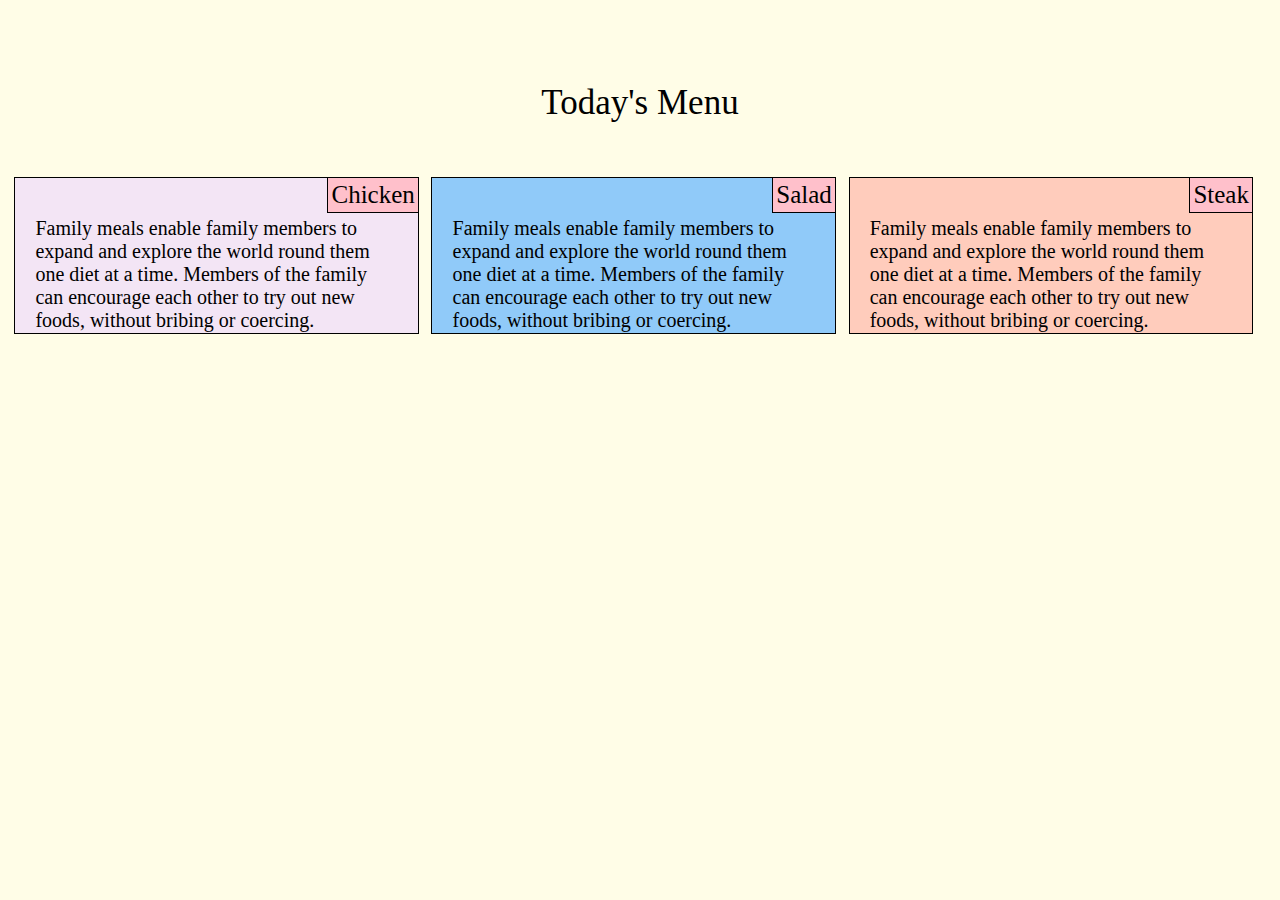
<file: mod2-soln/index.html>
<!DOCTYPE html>
<html>
<head>
	<title>Module 2 Solution</title>
	<link rel="stylesheet" type="text/css" href="css\styles.css">
</head>
<body>
	<h1>Today's Menu</h1>
	<section class="container">
<section class="s1">
	<h2>Chicken</h2>
	<p>Family meals enable family members to expand and explore the world round them one diet at a time. Members of the family can encourage each other to try out new foods, without bribing or coercing. </p>
</section>
<section class="s2">
	<h2>Salad</h2>
	<p>Family meals enable family members to expand and explore the world round them one diet at a time. Members of the family can encourage each other to try out new foods, without bribing or coercing.</p>
</section>
<section class ="s3">
	<h2>Steak</h2>
	<p>Family meals enable family members to expand and explore the world round them one diet at a time. Members of the family can encourage each other to try out new foods, without bribing or coercing.</p>
</section>
</section>

</body>
</html>
</file>
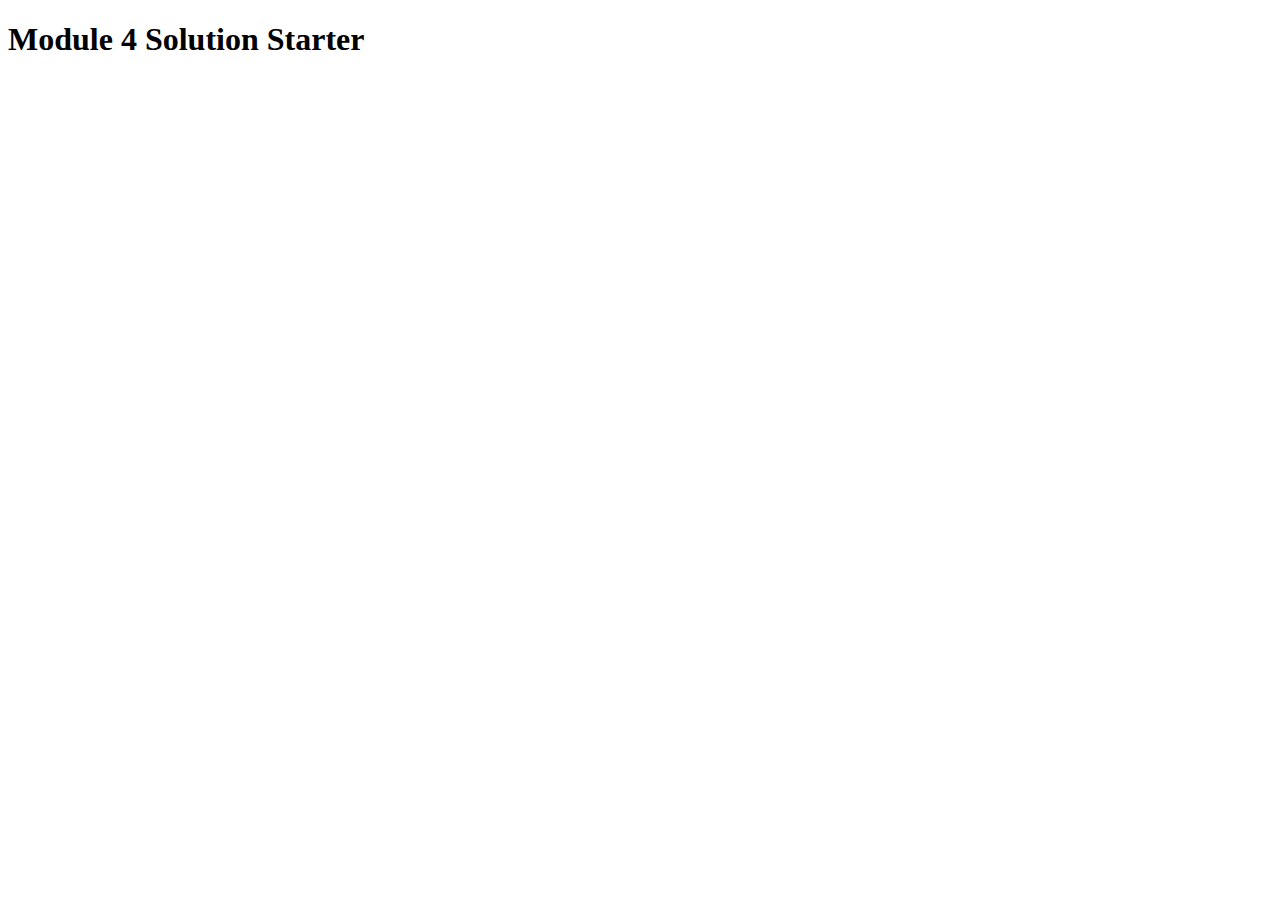
<file: mod4-soln/index.html>
<!DOCTYPE html>
<html>
<head>
  <meta charset="utf-8">
  <title>Module 4 Solution Starter</title>
  <script>
    var names = []; // DO NOT REMOVE
  </script>
  <script src="SpeakHello.js"></script>
  <script src="SpeakGoodBye.js"></script>
  <script src="script.js"></script>
</head>
<body>
  <h1>Module 4 Solution Starter</h1>
</body>
</html>
</file>
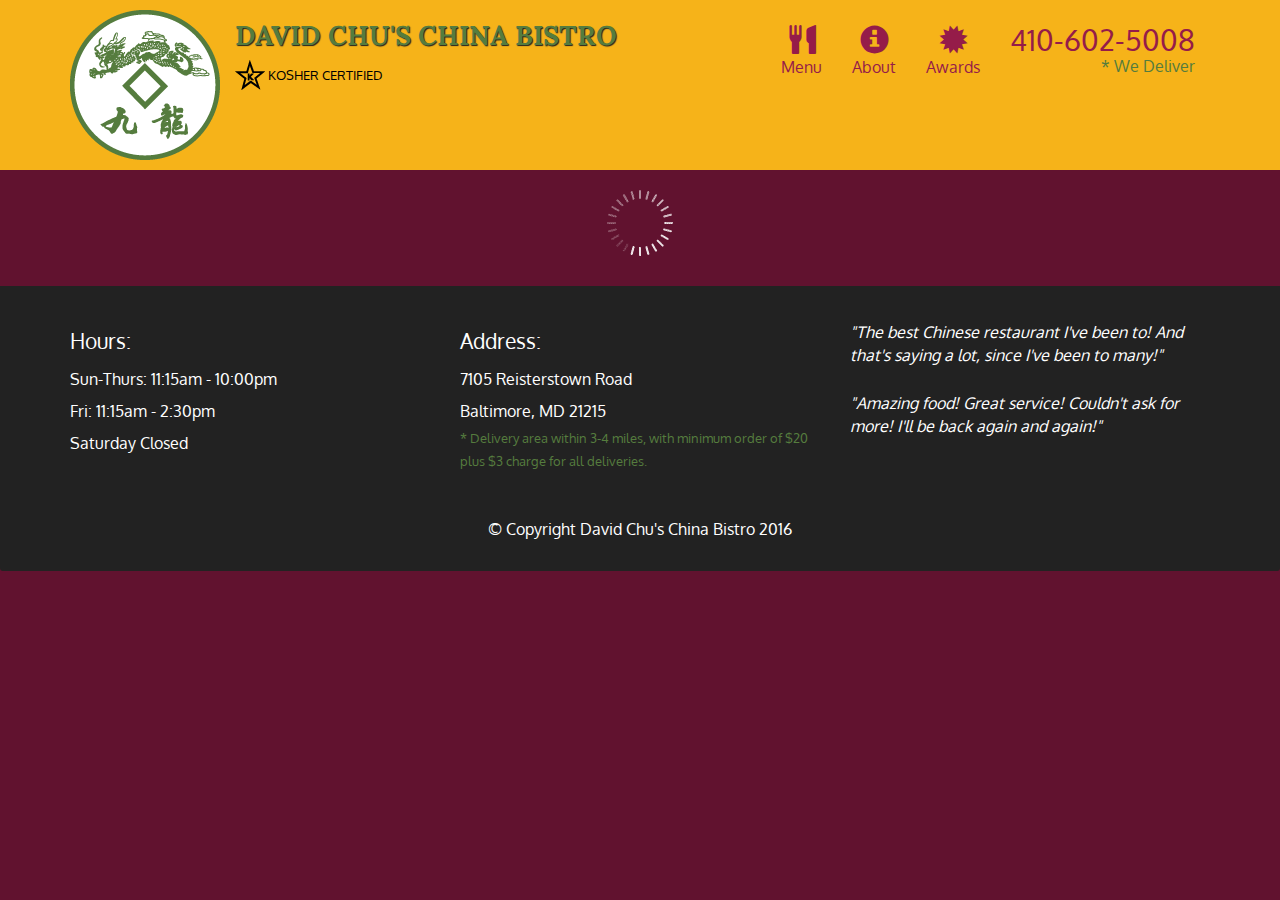
<file: mod5-soln/index.html>
<!doctype html>
<html lang="en">
  <head>
    <meta charset="utf-8">
    <meta http-equiv="X-UA-Compatible" content="IE=edge">
    <meta name="viewport" content="width=device-width, initial-scale=1">
    <title>David Chu's China Bistro</title>
    <link rel="stylesheet" href="css/bootstrap.min.css">
    <link rel="stylesheet" href="css/styles.css">
    <link href='https://fonts.googleapis.com/css?family=Oxygen:400,300,700' rel='stylesheet' type='text/css'>
    <link href='https://fonts.googleapis.com/css?family=Lora' rel='stylesheet' type='text/css'>
  </head>
<body>
  <header>
    <nav id="header-nav" class="navbar navbar-default">
      <div class="container">
        <div class="navbar-header">
          <a href="index.html" class="pull-left visible-md visible-lg">
            <div id="logo-img" alt="Logo image"></div>
          </a>

          <div class="navbar-brand">
            <a href="index.html"><h1>David Chu's China Bistro</h1></a>
            <p>
              <img src="images/star-k-logo.png" alt="Kosher certification">
              <span>Kosher Certified</span>
            </p>
          </div>

          <button id="navbarToggle" type="button" class="navbar-toggle collapsed" data-toggle="collapse" data-target="#collapsable-nav" aria-expanded="false">
            <span class="sr-only">Toggle navigation</span>
            <span class="icon-bar"></span>
            <span class="icon-bar"></span>
            <span class="icon-bar"></span>
          </button>
        </div>
        
        <div id="collapsable-nav" class="collapse navbar-collapse">
           <ul id="nav-list" class="nav navbar-nav navbar-right">
            <li id="navHomeButton" class="visible-xs active">
              <a href="index.html">
                <span class="glyphicon glyphicon-home"></span> Home</a>
            </li>
            <li id="navMenuButton">
              <a href="#" onclick="$dc.loadMenuCategories();">
                <span class="glyphicon glyphicon-cutlery"></span><br class="hidden-xs"> Menu</a>
            </li>
            <li>
              <a href="#">
                <span class="glyphicon glyphicon-info-sign"></span><br class="hidden-xs"> About</a>
            </li>
            <li>
              <a href="#">
                <span class="glyphicon glyphicon-certificate"></span><br class="hidden-xs"> Awards</a>
            </li>
            <li id="phone" class="hidden-xs">
              <a href="tel:410-602-5008">
                <span>410-602-5008</span></a><div>* We Deliver</div>
            </li>
          </ul><!-- #nav-list -->
        </div><!-- .collapse .navbar-collapse -->
      </div><!-- .container -->
    </nav><!-- #header-nav -->
  </header>

  <div id="call-btn" class="visible-xs">
    <a class="btn" href="tel:410-602-5008">
    <span class="glyphicon glyphicon-earphone"></span>
    410-602-5008
    </a>
  </div>
  <div id="xs-deliver" class="text-center visible-xs">* We Deliver</div>

  <div id="main-content" class="container"></div>

  <footer class="panel-footer">
    <div class="container">
      <div class="row">
        <section id="hours" class="col-sm-4">
          <span>Hours:</span><br>
          Sun-Thurs: 11:15am - 10:00pm<br>
          Fri: 11:15am - 2:30pm<br>
          Saturday Closed
          <hr class="visible-xs">
        </section>
        <section id="address" class="col-sm-4">
          <span>Address:</span><br>
          7105 Reisterstown Road<br>
          Baltimore, MD 21215
          <p>* Delivery area within 3-4 miles, with minimum order of $20 plus $3 charge for all deliveries.</p>
          <hr class="visible-xs">
        </section>
        <section id="testimonials" class="col-sm-4">
          <p>"The best Chinese restaurant I've been to! And that's saying a lot, since I've been to many!"</p>
          <p>"Amazing food! Great service! Couldn't ask for more! I'll be back again and again!"</p>
        </section>
      </div>
      <div class="text-center">&copy; Copyright David Chu's China Bistro 2016</div>
    </div>
  </footer>

  <!-- jQuery (Bootstrap JS plugins depend on it) -->
  <script src="js/jquery-2.1.4.min.js"></script>
  <script src="js/bootstrap.min.js"></script>
  <script src="js/ajax-utils.js"></script>
  <script src="js/script.js"></script>
</body>
</html>
</file>
<file: mod5-soln/css/styles.css>
body {
  font-size: 16px;
  color: #fff;
  background-color: #61122f;
  font-family: 'Oxygen', sans-serif;
}

/** HEADER **/
#header-nav {
  background-color: #f6b319;
  border-radius: 0;
  border: 0;
}

#logo-img {
  background: url('../images/restaurant-logo_large.png') no-repeat;
  width: 150px;
  height: 150px;
  margin: 10px 15px 10px 0;
}

.navbar-brand {
  padding-top: 25px;
}
.navbar-brand h1 { /* Restaurant name */
  font-family: 'Lora', serif;
  color: #557c3e;
  font-size: 1.5em;
  text-transform: uppercase;
  font-weight: bold;
  text-shadow: 1px 1px 1px #222;
  margin-top: 0;
  margin-bottom: 0;
  line-height: .75;
}
.navbar-brand a:hover, .navbar-brand a:focus {
  text-decoration: none;
}
.navbar-brand p { /* Kosher cert */
  color: #000;
  text-transform: uppercase;
  font-size: .7em;
  margin-top: 15px;
}
.navbar-brand p span { /* Star-K */
  vertical-align: middle;
}

#nav-list {
  margin-top: 10px;
}
#nav-list a {
  color: #951C49;
  text-align: center;
}
#nav-list a:hover {
  background: #E7E7E7;
}
#nav-list a span {
  font-size: 1.8em;
}

#phone {
  margin-top: 5px;
}
#phone a { /* Phone number */
  text-align: right;
  padding-bottom: 0;
}
#phone div { /* We Deliver */
  color: #557c3e;
  text-align: right;
  padding-right: 15px;
}

.navbar-header button.navbar-toggle, .navbar-header .icon-bar {
  border: 1px solid #61122f;
}
.navbar-header button.navbar-toggle {
  clear: both;
  margin-top: -30px;
}
/* END HEADER */

/* FOOTER */
.panel-footer {
  margin-top: 30px;
  padding-top: 35px;
  padding-bottom: 30px;
  background-color: #222;
  border-top: 0;
}
.panel-footer div.row {
  margin-bottom: 35px;
}
#hours, #address {
  line-height: 2;
}
#hours > span, #address > span {
  font-size: 1.3em;
}
#address p {
  color: #557c3e;
  font-size: .8em;
  line-height: 1.8;
}
#testimonials {
  font-style: italic;
}
#testimonials p:nth-child(2) {
  margin-top: 25px;
}
/* END FOOTER */



/* HOME PAGE */
.container .jumbotron {
  box-shadow: 0 0 50px #3F0C1F;
  border: 2px solid #3F0C1F;
}

#menu-tile, #specials-tile, #map-tile {
  height: 250px;
  width: 100%;
  margin-bottom: 15px;
  position: relative;
  border: 2px solid #3F0C1F;
  overflow: hidden;
}
#menu-tile:hover, #specials-tile:hover, #map-tile:hover {
  box-shadow: 0 1px 5px 1px #cccccc;
}
#menu-tile {
  background: url('../images/menu-tile.jpg') no-repeat;
  background-position: center;
}
#specials-tile {
  background: url('../images/specials-tile.jpg') no-repeat;
  background-position: center;
}
#menu-tile span, #specials-tile span, #map-tile span {
  position: absolute;
  bottom: 0;
  right: 0;
  width: 100%;
  text-align: center;
  font-size: 1.6em;
  text-transform: uppercase;
  background-color: #000;
  color: #fff;
  opacity: .8;
}
/* END HOME PAGE */

/* MENU CATEGORIES PAGE */
.category-tile { 
  position: relative;
  border: 2px solid #3F0C1F;
  overflow: hidden;
  width: 200px;
  height: 200px;
  margin: 0 auto 15px;
}
.category-tile span {
  position: absolute;
  bottom: 0;
  right: 0;
  width: 100%;
  text-align: center;
  font-size: 1.2em;
  text-transform: uppercase;
  background-color: #000;
  color: #fff;
  opacity: .8;
}
.category-tile:hover {
  box-shadow: 0 1px 5px 1px #cccccc;
}

#menu-categories-title + div {
  margin-bottom: 50px;
}
/* END MENU CATEGORIES PAGE */

/* SINGLE CATEGORY PAGE */
.menu-item-tile {
  margin-bottom: 25px;
}
.menu-item-tile hr {
  width: 80%;
}
.menu-item-tile .menu-item-price {
  font-size: 1.1em;
  text-align: right;
  margin-top: -15px;
  margin-right: -15px;
}
.menu-item-tile .menu-item-price span {
  font-size: .6em;
}
.menu-item-photo {
  position: relative;
  border: 2px solid #3F0C1F; 
  overflow: hidden;
  padding: 0;
  margin-right: -15px;
  margin-left: auto;
  margin-bottom: 20px;
  max-width: 250px;
}
.menu-item-photo div {
  position: absolute;
  bottom: 0;
  right: 0;
  width: 80px;
  background-color: #557c3e;
  text-align: center;
}
.menu-item-description {
  padding-right: 30px;
}
h3.menu-item-title {
  margin: 0 0 10px;
}
.menu-item-details {
  font-size: .9em;
  font-style: italic;
}
/* END SINGLE CATEGORY PAGE */


/********** Large devices only **********/
@media (min-width: 1200px) {
  .container .jumbotron {
    background: url('../images/jumbotron_1200.jpg') no-repeat;
    height: 675px;
  }
}

/********** Medium devices only **********/
@media (min-width: 992px) and (max-width: 1199px) {
  /* Header */
  #logo-img {
    background: url('../images/restaurant-logo_medium.png') no-repeat;
    width: 100px;
    height: 100px;
    margin: 5px 5px 5px 0;
  }
  /* End Header */

  /* Home Page */
  .container .jumbotron {
    background: url('../images/jumbotron_992.jpg') no-repeat;
    height: 558px;
  }
  /* End Home Page */
}

/********** Small devices only **********/
@media (min-width: 768px) and (max-width: 991px) {
  /* Home Page */
  .container .jumbotron {
    background: url('../images/jumbotron_768.jpg') no-repeat;
    height: 432px;
  }
  /* End Home Page */
}

/********** Extra small devices only **********/
@media (max-width: 767px) {
  /* Header */
  .navbar-brand {
    padding-top: 10px;
    height: 80px;
  }
  .navbar-brand h1 { /* Restaurant name */
    padding-top: 10px;
    font-size: 5vw; /* 1vw = 1% of viewport width */
  }
  .navbar-brand p { /* Kosher cert */
    font-size: .6em;
    margin-top: 12px;
  }
  .navbar-brand p img { /* Star-K */
    height: 20px;
  }

  #collapsable-nav a { /* Collapsed nav menu text */
    font-size: 1.2em;
  }
  #collapsable-nav a span { /* Collapsed nav menu glyph */
    font-size: 1em;
    margin-right: 5px;
  }

  #call-btn > a {
    font-size: 1.5em;
    display: block;
    margin: 0 20px;
    padding: 10px;
    border: 2px solid #fff;
    background-color: #f6b319;
    color: #951c49;
  }
  #xs-deliver {
    margin-top: 5px;
    font-size: .7em;
    letter-spacing: .1em;
    text-transform: uppercase;
  }
  /* End Header */

  /* Footer */
  .panel-footer section {
    margin-bottom: 30px;
    text-align: center;
  }
  .panel-footer section:nth-child(3) {
    margin-bottom: 0; /* margin already exists on the whole row */
  }
  .panel-footer section hr {
    width: 50%;
  }
  /* End Footer */

  /* Home Page */
  .container .jumbotron {
    margin-top: 30px;
    padding: 0;
  }
  #menu-tile, #specials-tile {
    width: 360px;
    margin: 0 auto 15px;
  }

  .menu-item-photo {
    margin-right: auto;
  }
  .menu-item-tile .menu-item-price {
    text-align: center;
  }
  .menu-item-description {
    text-align: center;;
  }
}


/********** Super extra small devices Only :-) (e.g., iPhone 4) **********/
@media (max-width: 479px) {
  /* Header */
  .navbar-brand h1 { /* Restaurant name */
    padding-top: 5px;
    font-size: 6vw;
  }
  /* End Header */
  
  /* Home page */
  #menu-tile, #specials-tile {
    width: 280px;
    margin: 0 auto 15px;
  }

  .col-xxs-12 {
    position: relative;
    min-height: 1px;
    padding-right: 15px;
    padding-left: 15px;
    float: left;
    width: 100%;
  }
}
</file>
